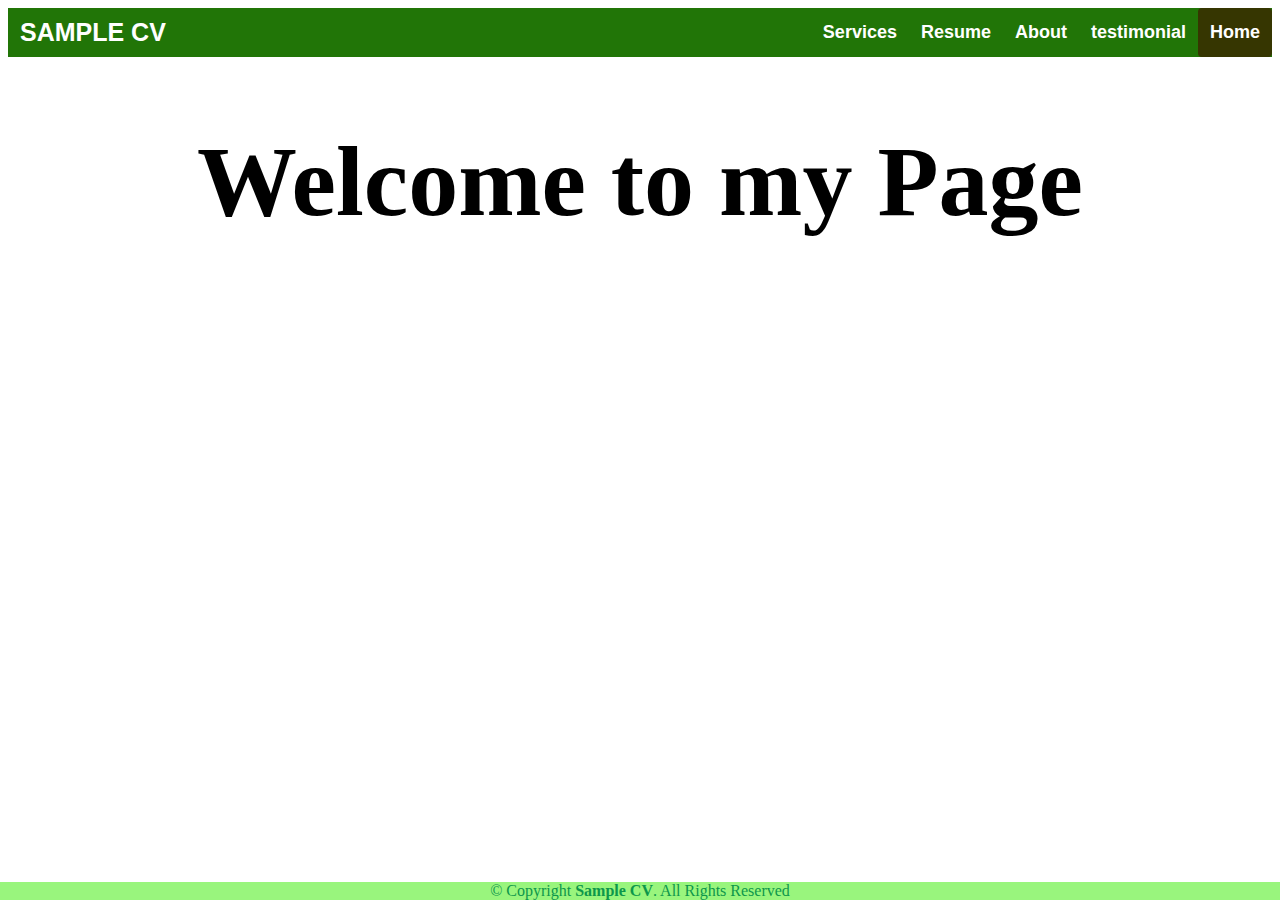
<file: index.html>
<head></head>
    <title>Sample cv </title>
    <link rel="stylesheet" type="text/css" href="style.css" media="screen">
    </head>
    
    
    <body data-new-gr-c-s-check-loaded="14.1195.0" data-gr-ext-installed="">
        <header>
            <div class="header">
                <div class="header-Left">
                    <a href="index.html" class="logo">SAMPLE CV</a>
                </div>
            <div class="header-Right">
                <a href="services.html">Services</a>
                <a href="resume.html">Resume</a>
                <a href="about.html">About</a>
                 <a href="testimonial.html">testimonial</a>
                <a class="active" href="index.html">Home</a>
            </div>
        </div>
    
        </header>
    
        <section>
               <h1>Welcome to my Page</h1>
        </section>
    
        <footer class="">
            <div class="footer">
                © Copyright <strong><span>Sample CV</span></strong>. All Rights Reserved
            </div>
        </footer>
    
    
    
    </body>
</file>
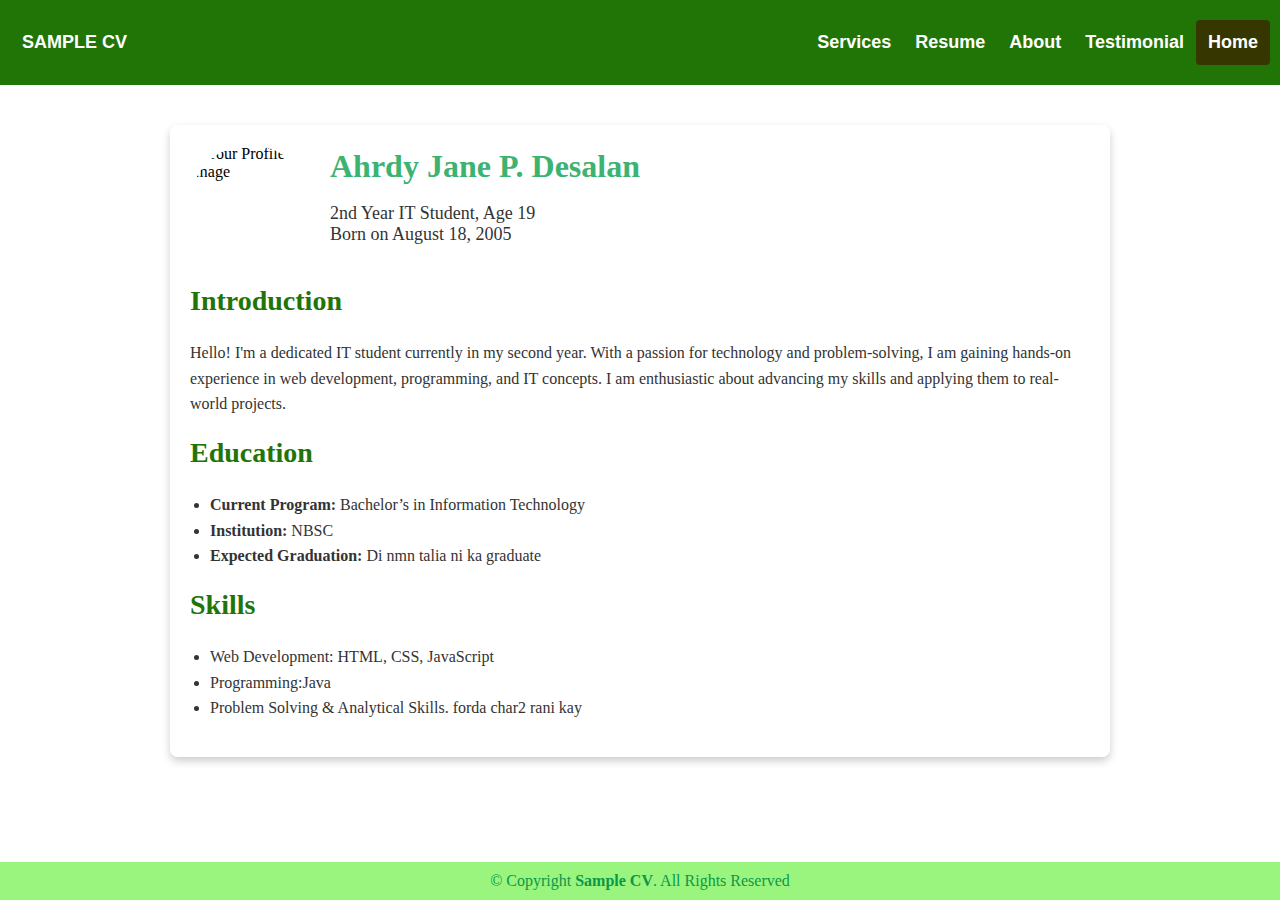
<file: RESUME/resume.html>
<!DOCTYPE html>
<html lang="en">
<head>
    <meta charset="UTF-8">
    <meta name="viewport" content="width=device-width, initial-scale=1.0">
    <title>Sample CV</title>
    <link rel="stylesheet" type="text/css" href="style.css" media="screen">
</head>

<body>
    <header>
        <div class="header">
            <div class="header-Left">
                <a href="index.html" class="logo">SAMPLE CV</a>
            </div>
            <div class="header-Right">
                <a href="services.html">Services</a>
                <a href="resume.html">Resume</a>
                <a href="about.html">About</a>
                <a href="testimonial.html">Testimonial</a>
                <a class="active" href="index.html">Home</a>
            </div>
        </div>
    </header>

    <!-- Resume Container Section -->
    <section class="resume-container">
        <div class="resume-header">
            <img url="https://i.pinimg.com/736x/0b/f1/c2/0bf1c272d3208754d267a44c7f940f79.jpg" alt="Your Profile Image" class="profile-image">
            <div class="resume-intro">
                <h1>Ahrdy Jane P. Desalan</h1>
                <p>2nd Year IT Student, Age 19<br>Born on August 18, 2005</p>
            </div>
        </div>

        <div class="resume-content">
            <h2>Introduction</h2>
            <p>Hello! I'm a dedicated IT student currently in my second year. With a passion for technology and problem-solving, I am gaining hands-on experience in web development, programming, and IT concepts. I am enthusiastic about advancing my skills and applying them to real-world projects.</p>

            <h2>Education</h2>
            <ul>
                <li><strong>Current Program:</strong> Bachelor’s in Information Technology</li>
                <li><strong>Institution:</strong> NBSC</li>
                <li><strong>Expected Graduation:</strong> Di nmn talia ni ka graduate</li>
            </ul>

            <h2>Skills</h2>
            <ul>
                <li>Web Development: HTML, CSS, JavaScript</li>
                <li>Programming:Java</li>
                <li>Problem Solving & Analytical Skills. forda char2 rani kay</li>
            </ul>
        </div>
    </section>

    <footer>
        <div class="footer">
            © Copyright <strong><span>Sample CV</span></strong>. All Rights Reserved
        </div>
    </footer>
</body>
</html>
</file>
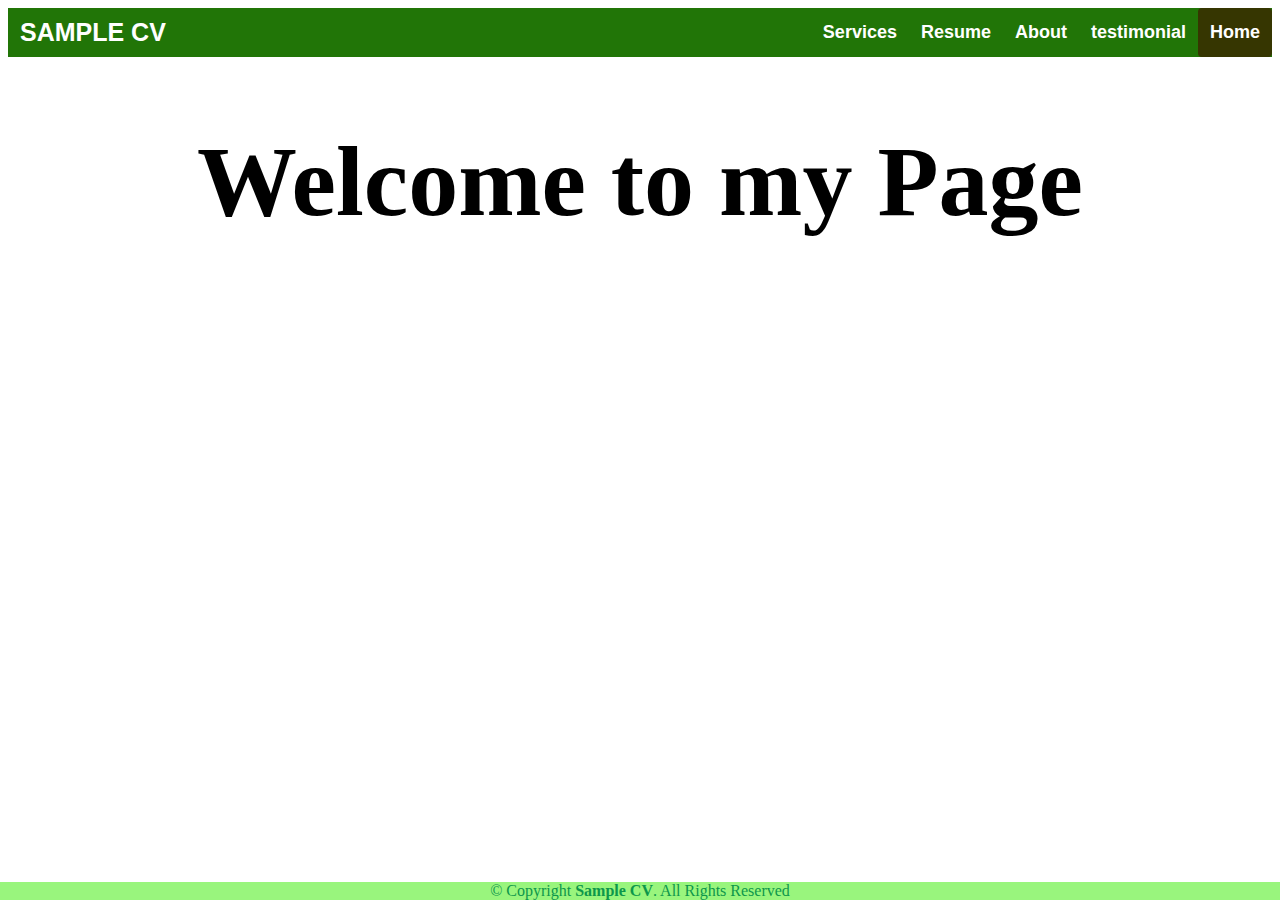
<file: TESTIMONIAL/testimonial.html>
<head></head>
    <title>Sample cv </title>
    <link rel="stylesheet" type="text/css" href="style5.css" media="screen">
    </head>
    
    
    <body data-new-gr-c-s-check-loaded="14.1195.0" data-gr-ext-installed="">
        <header>
            <div class="header">
                <div class="header-Left">
                    <a href="index.html" class="logo">SAMPLE CV</a>
                </div>
            <div class="header-Right">
                <a href="services.html">Services</a>
                <a href="resume.html">Resume</a>
                <a href="about.html">About</a>
                 <a href="testimonial.html">testimonial</a>
                <a class="active" href="index.html">Home</a>
            </div>
        </div>
    
        </header>
    
        <section>
               <h1>Welcome to my Page</h1>
        </section>
    
        <footer class="">
            <div class="footer">
                © Copyright <strong><span>Sample CV</span></strong>. All Rights Reserved
            </div>
        </footer>
    
    
    
    </body>
</file>
<file: style.css>
body{
    background-image: url("https://i.pinimg.com/564x/93/1b/8d/931b8d2cf35505ec179e57e7fe1412b9.jpg");
    background-repeat: no-repeat;
    background-size: cover;
}
h1{
    color: rgb(60, 179, 113), blue;
    text-align: center;
    font-family: Cambria, Cochin, Georgia, Times, 'Times New Roman', serif;
    font-size: 100px;
}.header {
    overflow: hidden;
    background-color: rgb(33, 117, 7);
    /*padding: 20px 10px;*/
  }
  
  .header img{
    height: 50px;
    width: 50px;
  }
  
  
  /* Style the header links */
  .header a {
    float: left;
    color: white;
    text-align: center;
    padding: 12px;
    text-decoration: none;
    font-size: 18px;
    line-height: 25px;
    border-radius: 4px;
    font-family: Arial, Helvetica, sans-serif;
    font-weight: bold;
  }
  
  /* Style the logo link (notice that we set the same value of line-height and font-size to prevent the header to increase when the font gets bigger */
  .header a.logo {
    font-size: 25px;
    font-weight: bold;
    font-family: Arial, Helvetica, sans-serif;
  }
  
  /* Change the background color on mouse-over */
  .header a:hover {
    background-color: rgb(88, 3, 3);
    color: White;
  }
  
  .header a.active {
    background-color: rgb(54, 54, 1);
    color: white;
  }
  
  /* Float the link section to the right */
  .header-Right {
    float: right;
  }

  .footer{
    position:fixed;
    left: 0;
    bottom: 0;
    width: 100%;
    background-color: rgb(153, 245, 125);
    color: rgb(13, 151, 75);
    text-align: center;
  }
  #content{
    color: maroon;
    text-align: justify;
    font-family: Cambria, Cochin, Georgia, Times, 'Times New Roman', serif;
    font-size: 75px;
  }
</file>
<file: RESUME/style.css>
body {
    background-image: url("https://i.pinimg.com/originals/59/0d/73/590d73050637dcb12e9af999f8d6437b.gif");
    background-repeat: no-repeat;
    background-size: cover;
    height: 100vh;
    margin: 0;
  }
  
  h1 {
    color: rgb(60, 179, 113);
    text-align: center;
    font-family: Cambria, Cochin, Georgia, Times, 'Times New Roman', serif;
    font-size: 100px;
  }
  
  .header {
    overflow: hidden;
    background-color: rgb(33, 117, 7);
    padding: 20px 10px;
  }
  
  .header a {
    float: left;
    color: white;
    text-align: center;
    padding: 12px;
    text-decoration: none;
    font-size: 18px;
    border-radius: 4px;
    font-family: Arial, Helvetica, sans-serif;
    font-weight: bold;
  }
  
  .header a:hover {
    background-color: rgb(88, 3, 3);
    color: white;
  }
  
  .header a.active {
    background-color: rgb(54, 54, 1);
    color: white;
  }
  
  .header-Right {
    float: right;
  }
  
  .footer {
    position: fixed;
    left: 0;
    bottom: 0;
    width: 100%;
    background-color: rgb(153, 245, 125);
    color: rgb(13, 151, 75);
    text-align: center;
    padding: 10px 0;
  }
/* Main Resume Container Styling */
.resume-container {
    max-width: 900px;
    margin: 40px auto;
    padding: 20px;
    background-color: rgba(255, 255, 255, 0.9);
    border-radius: 8px;
    box-shadow: 0 4px 8px rgba(0, 0, 0, 0.2);
}

/* Header within the Resume Container */
.resume-header {
    display: flex;
    align-items: center;
    margin-bottom: 20px;
}

.profile-image {
    width: 120px;
    height: 120px;
    border-radius: 50%;
    margin-right: 20px;
}

.resume-intro h1 {
    font-size: 32px;
    color: rgb(60, 179, 113);
    margin: 0;
}

.resume-intro p {
    font-size: 18px;
    color: #333;
}

.resume-content h2 {
    color: rgb(33, 117, 7);
    font-size: 28px;
    margin-top: 20px;
}

.resume-content p, .resume-content ul {
    font-size: 16px;
    color: #333;
    line-height: 1.6;
}

.resume-content ul {
    padding-left: 20px;
}
</file>
<file: TESTIMONIAL/style5.css>
body{
    background-image: url("https://i.pinimg.com/564x/81/29/c4/8129c47eea4ca2923d834a0daf316d72.jpg");
    background-repeat: no-repeat;
    background-size: cover;
}
h1{
    color: rgb(60, 179, 113), blue;
    text-align: center;
    font-family: Cambria, Cochin, Georgia, Times, 'Times New Roman', serif;
    font-size: 100px;
}.header {
    overflow: hidden;
    background-color: rgb(33, 117, 7);
    /*padding: 20px 10px;*/
  }
  
  .header img{
    height: 50px;
    width: 50px;
  }
  
  
  /* Style the header links */
  .header a {
    float: left;
    color: white;
    text-align: center;
    padding: 12px;
    text-decoration: none;
    font-size: 18px;
    line-height: 25px;
    border-radius: 4px;
    font-family: Arial, Helvetica, sans-serif;
    font-weight: bold;
  }
  
  /* Style the logo link (notice that we set the same value of line-height and font-size to prevent the header to increase when the font gets bigger */
  .header a.logo {
    font-size: 25px;
    font-weight: bold;
    font-family: Arial, Helvetica, sans-serif;
  }
  
  /* Change the background color on mouse-over */
  .header a:hover {
    background-color: rgb(88, 3, 3);
    color: White;
  }
  
  .header a.active {
    background-color: rgb(54, 54, 1);
    color: white;
  }
  
  /* Float the link section to the right */
  .header-Right {
    float: right;
  }

  .footer{
    position:fixed;
    left: 0;
    bottom: 0;
    width: 100%;
    background-color: rgb(153, 245, 125);
    color: rgb(13, 151, 75);
    text-align: center;
  }
  #content{
    color: maroon;
    text-align: justify;
    font-family: Cambria, Cochin, Georgia, Times, 'Times New Roman', serif;
    font-size: 75px;
  }
</file>
